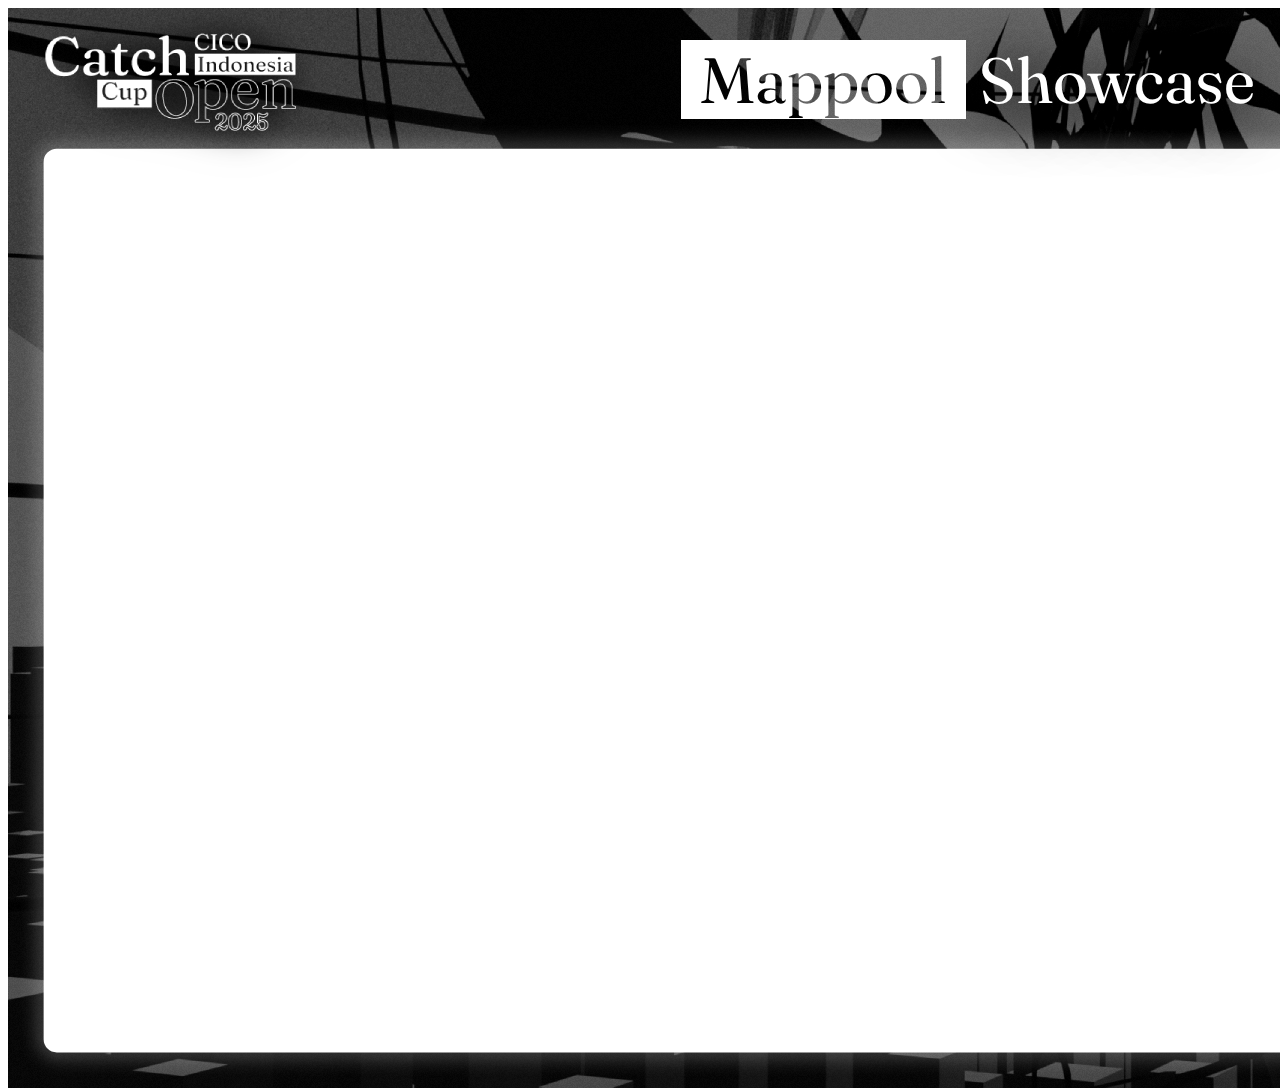
<file: tosu_overlays/showcase/index.html>
<!DOCTYPE html>
<html lang="en">

<head>
    <meta charset="UTF-8">
    <link rel="stylesheet" href="style.css">
    <link rel="preconnect" href="https://fonts.googleapis.com">
    <link rel="preconnect" href="https://fonts.gstatic.com" crossorigin>
    <link
        href="https://fonts.googleapis.com/css2?family=Fraunces:ital,opsz,wght@0,9..144,100..900;1,9..144,100..900&display=swap"
        rel="stylesheet">
    <link href="https://fonts.googleapis.com/css2?family=Material+Symbols+Outlined" rel="stylesheet" />

</head>

<body>
    <div id="main">
        <div id="topt">
            <span class="invert">Mappool</span> &nbsp;<span class="">Showcase</span>
        </div>
        <div id="container">
            <div id="gameplay"></div>
            <div id="stuff">
                <div id="ro"></div>
                <div id="panel">
                    <div id="bgcontainer">
                        <div id="pick">N/A</div>
                        <img id="bg" />
                    </div>
                    <div id="custom"><img src="assets/settings.svg" /> CUSTOM</div>
                    <div id="mapmeta">
                        <div id="artist"></div>
                        <div id="title"></div>
                        <div id="difficulty"></div>
                        <div id="mapper"></div>
                        <div id="replayer-container"></div>
                    </div>

                    <div id="divider"></div>

                    <div id="srcontainer">
                        <div>
                            <img class="icon2" src="assets/star.svg" />
                            Star Rating
                        </div>
                        <span id="sr" class="value"></span>
                    </div>

                    <div id="stats">

                        <div id="cs">CS <span id="csval" class="invert value"></span></div>
                        <div id="ar">AR <span id="arval" class="invert value"></span></div>
                        <div id="od">OD <span id="odval" class="invert value"></span></div>
                        <div id="hp">HP <span id="hpval" class="invert value"></span></div>
                        <div id="bpmcontainer"><img class="icon" src="assets/metronome.svg" /><span id="bpm" class="invert value"></span>
                        </div>
                        <div id="lengthcontainer">
                            <img class="icon" src="assets/clock.svg">
                            <span id="length" class="invert value">
                            </span>
                        </div>
                    </div>
                </div>
            </div>
        </div>
    </div>
    </div>
    </div>
    <script src="../../deps/reconnecting-websocket.min.js"></script>
    <script src="../../deps/countUp.js"></script>
    <script src="script.js"></script>

</body>

</html>
</file>
<file: tosu_overlays/showcase/style.css>
:root {
    max-width: 1920px;
    max-height: 1080px;
    font-weight: 400;
}
#main {
    position: absolute;
    width: 1920px;
    height: 1080px;
    background-image: url("assets/bg_showcase.png");
    background-size: contain;
    font-family: Fraunces;
    color:white;
    overflow: hidden;
    font-optical-sizing: auto;


}

.invert {
    background-color: #ffffffff;
    color: black;
    -webkit-text-fill-color: black;
    padding-left: 1%;
    padding-right: 1%;
    text-shadow: none;
    mix-blend-mode: screen;    
}


.outline {
    color: transparent;
    -webkit-text-fill-color: transparent;
    -webkit-text-stroke: 1px #fff;
}

#topt {
    display:flex;
    justify-content: center;
    align-items: center;
    position: absolute;
    width: 1920px;
    height: 142px;
    font-size: 64px;
    color: white;
    text-shadow: 0 12px 60px #000, 0 2px 40px #222;
    
}

#container {
    max-width: 1920px;
    padding-left: 37px;
    display: flex;
}
#container > * {
    margin-right: 37px;
}

#gameplay {
    position: relative;
    min-width: 1440px;
    height: 900px;
    margin-top: 142px;
    border-radius: 12px;
}

#stuff {
    width: 100%;
    overflow-x: hidden;
    margin-top: 130px;
    display: flex;
    flex-direction: column;

}

#stuff > * {
    margin-bottom: 10px;
}

#ro {
    display: flex;
    justify-content: center;
    align-items: center;
    color: white;
    font-size: 48px;
    text-shadow: 0 12px 60px #000, 0 2px 40px #222;
}

#panel {
    display: flex;
    flex-direction: column;
    background-color: #55555555;
    width: 100%;
    border-radius: 15px;
    border: 1px solid #88888844;
    backdrop-filter: blur(6px);
    height: 650px;
    padding-bottom: 25px;

}
#title {
    padding-left: 10px;
    padding-right: 10px;
    padding-bottom: 5px;
    min-width: 0;
    max-height: 48px;
    font-size: 32px;
    overflow-x: visible;
    white-space: nowrap;
    display: block;
    transform: translateX(0);
}

#title.overflow-animate {
    animation: slide 10s linear infinite;
}

@keyframes slide {
    0% { transform: translateX(0); }
    30% { transform: translateX(0); }
    80% { opacity: 1;}
    90% { transform: translateX(-100%);}
    
    95% {
        opacity: 0;
        transform: translateX(-100%);
    }
    96% { transform: translateX(0); opacity: 0;}
    100% { transform: translateX(0); opacity: 1; }
}

#artist {
    padding-top: 10px;
    padding-left: 10px;
    padding-right: 10px;
    min-width: 0;
    max-width: calc(100% - 10px);
    height: 24px;
    font-size: 16px;
    overflow-x: hidden;
    text-wrap: nowrap;
    overflow-y: hidden;
    text-overflow: ellipsis;
    text-transform: uppercase;
    letter-spacing: 2px;
    color: #ffffffcc;
}


#difficulty {
    padding-left: 10px;
    padding-right: 10px;
    min-width: 0;
    max-width: calc(100% - 10px);
    max-height: 32px;
    font-size: 16px;
    overflow-x: hidden;
    overflow-y: hidden;
    text-overflow: ellipsis;
    white-space: nowrap;
    opacity: 0.5;
    font-style: italic;
}

#mapper {
    padding: 10px;
    min-width: 100%;
    max-height: 32px;
    font-size: 24px;
    overflow-y: hidden;
    text-overflow: ellipsis;
    white-space: nowrap;
    opacity: 0.7;
}
#replayer-container {
    padding-left: 10px;
    padding-right: 10px;
    min-width: 100%;
    max-height: 32px;
    font-size: 24px;
    overflow-y: hidden;
    overflow-x: hidden;
    text-overflow: ellipsis;
    white-space: nowrap;
    font-weight: 400;
    opacity: 1;
}

.replayer {
    font-weight: 800;
}



#bgcontainer {
    height: 200px;
    width: 100%;
    overflow: hidden;
    border-top-left-radius: 15px;
    border-top-right-radius: 15px;
    position: relative;
    flex-shrink: 0;
}

#bg {
    position:relative;
    top: 0px;
    left: 0px;
    width: 100%;
    height: 100%;
    border-top-left-radius: 15px;
    border-top-right-radius: 15px;
    object-fit: cover;
    display: block;
}

#divider {
    width: 80%;
    height: 1px;
    background-color: #88888844;
    margin-top: auto;
    margin-bottom: auto;
    margin-left: auto;
    margin-right: auto;
}


#srcontainer {
    width: 100%;
    display: flex;
    justify-content: space-evenly;
    align-self: center;
    font-size: 32px;
    padding-bottom: 25px;
}

.icon2 {
    width: 32px;
    height: 100%;
    margin-right: 5px;
    vertical-align: middle;
    position: relative;
    top: -3px;
}


#stats {
    align-self: center;
    display: grid;
    grid-template-columns: repeat(2, 1fr);
    grid-template-rows: repeat(3, 1fr);
    gap: 15px;
    column-gap: 50px;
    font-size: 24px;
    justify-items: center; 
    align-items: center;
    justify-content: center; 
    align-content: center;
    width: calc(100% - 20px);
}

#stats > div {
    justify-self: center;
    width: 100%;
    display: flex;
    justify-content: space-between;
    align-items: center;
}

#stats > div > span {
    padding-left: 5px;
    padding-right: 5px;
}

.value {
    font-weight: 700;
}

.icon {
    width: 30px;
    height: 100%;
    vertical-align: middle;
}

#pick {
    position: absolute;
    bottom: 0px;
    right: 0px;
    width: 100%;
    height: 100%;
    padding-bottom: 10px;
    padding-right: 15px;
    text-shadow: 0 12px 60px #000, 0 2px 40px #222;
    z-index: 10;
    border-top-left-radius: 15px;
    border-top-right-radius: 15px;
    background: linear-gradient(135deg, rgba(0,0,0,0.0) 0%, rgba(0,0,0,1) 100%);
    background-size: cover;
    color: white;
    display: flex;
    justify-content: flex-end;
    align-items: flex-end;    
    font-size: 48px;
    font-weight: 500;
}


#custom {
    width: 100%;
    background-color: white;
    color: black;
    -webkit-text-fill-color: black;
    mix-blend-mode: screen;
    font-size: 25px;
    padding-left: 10px;
    transition: all 0.3s ease-out;
    height: 0px;
    overflow: hidden;
    display: flex;
    align-items: center;
}

#custom > img {
    width: 30px;
    height: 100%;
    margin-right: 5px;
    vertical-align: middle;
}

#custom.transition {
    height: 40px;
}



#casters {
    display: flex;
    flex-direction: column;
    background-color: #55555555;
    width: 100%;
    border-radius: 15px;
    border: 1px solid #88888844;
    backdrop-filter: blur(6px);
    height: 152px;
}

#casters > span {
    padding-top: 10px;
    padding-left: 10px;
    padding-right: 10px;
    height: 24px;
    font-size: 16px;
    text-transform: uppercase;
    letter-spacing: 2px;
    color: #ffffffcc;
};
</file>
